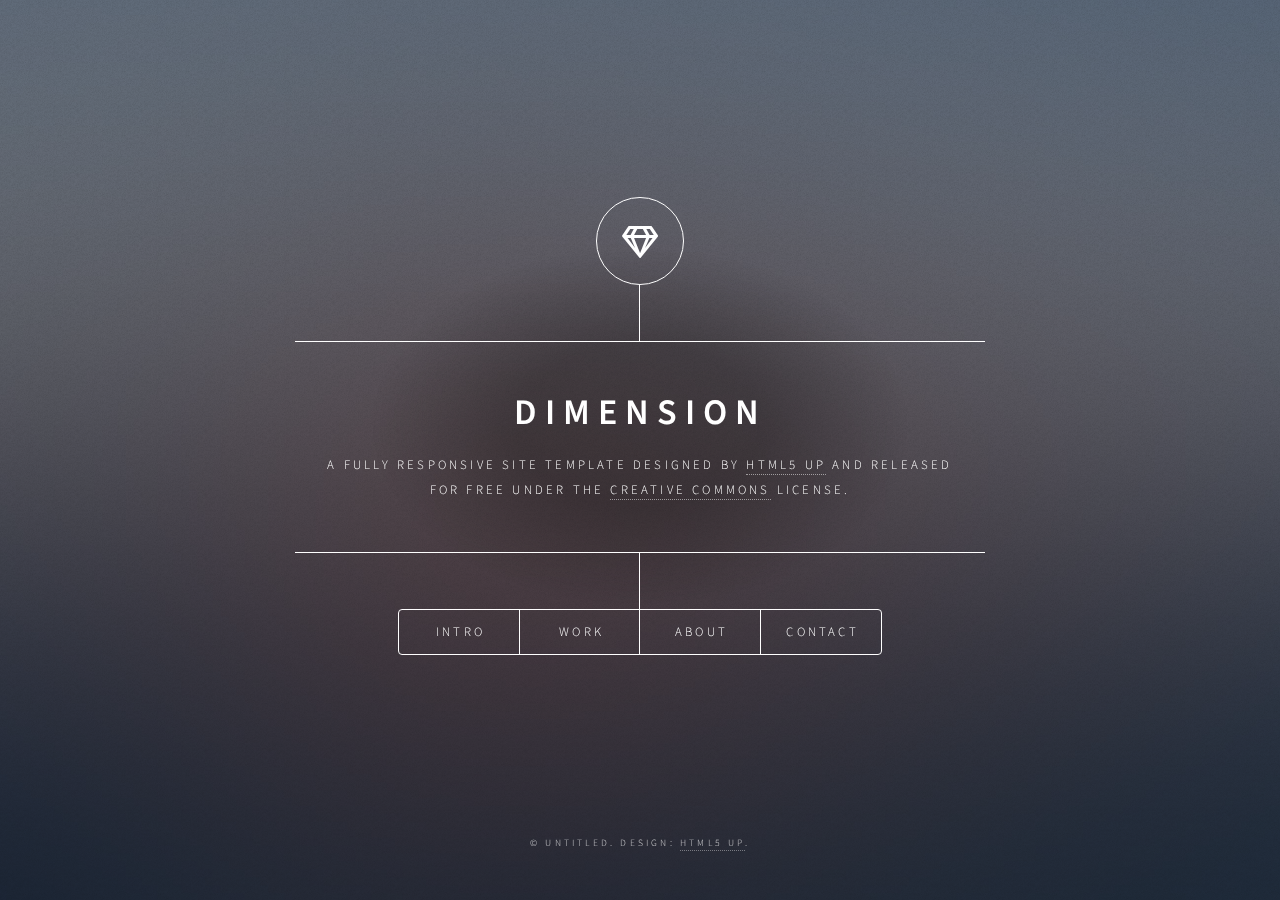
<file: index.html>
<!DOCTYPE HTML>
<!--
	Dimension by HTML5 UP
	html5up.net | @ajlkn
	Free for personal and commercial use under the CCA 3.0 license (html5up.net/license)
-->
<html>
	<head>
		<title>Dimension by HTML5 UP</title>
		<meta charset="utf-8" />
		<meta name="viewport" content="width=device-width, initial-scale=1, user-scalable=no" />
		<link rel="stylesheet" href="assets/css/main.css" />
		<noscript><link rel="stylesheet" href="assets/css/noscript.css" /></noscript>
	</head>
	<body class="is-preload">

		<!-- Wrapper -->
			<div id="wrapper">

				<!-- Header -->
					<header id="header">
						<div class="logo">
							<span class="icon fa-gem"></span>
						</div>
						<div class="content">
							<div class="inner">
								<h1>Dimension</h1>
								<p>A fully responsive site template designed by <a href="https://html5up.net">HTML5 UP</a> and released<br />
								for free under the <a href="https://html5up.net/license">Creative Commons</a> license.</p>
							</div>
						</div>
						<nav>
							<ul>
								<li><a href="#intro">Intro</a></li>
								<li><a href="#work">Work</a></li>
								<li><a href="#about">About</a></li>
								<li><a href="#contact">Contact</a></li>
								<!--<li><a href="#elements">Elements</a></li>-->
							</ul>
						</nav>
					</header>

				<!-- Main -->
					<div id="main">

						<!-- Intro -->
							<article id="intro">
								<h2 class="major">Intro</h2>
								<span class="image main"><img src="images/pic01.jpg" alt="" /></span>
								<p>Aenean ornare velit lacus, ac varius enim ullamcorper eu. Proin aliquam facilisis ante interdum congue. Integer mollis, nisl amet convallis, porttitor magna ullamcorper, amet egestas mauris. Ut magna finibus nisi nec lacinia. Nam maximus erat id euismod egestas. By the way, check out my <a href="#work">awesome work</a>.</p>
								<p>Lorem ipsum dolor sit amet, consectetur adipiscing elit. Duis dapibus rutrum facilisis. Class aptent taciti sociosqu ad litora torquent per conubia nostra, per inceptos himenaeos. Etiam tristique libero eu nibh porttitor fermentum. Nullam venenatis erat id vehicula viverra. Nunc ultrices eros ut ultricies condimentum. Mauris risus lacus, blandit sit amet venenatis non, bibendum vitae dolor. Nunc lorem mauris, fringilla in aliquam at, euismod in lectus. Pellentesque habitant morbi tristique senectus et netus et malesuada fames ac turpis egestas. In non lorem sit amet elit placerat maximus. Pellentesque aliquam maximus risus, vel sed vehicula.</p>
							</article>

						<!-- Work -->
							<article id="work">
								<h2 class="major">Work</h2>
								<span class="image main"><img src="images/pic02.jpg" alt="" /></span>
								<p>Adipiscing magna sed dolor elit. Praesent eleifend dignissim arcu, at eleifend sapien imperdiet ac. Aliquam erat volutpat. Praesent urna nisi, fringila lorem et vehicula lacinia quam. Integer sollicitudin mauris nec lorem luctus ultrices.</p>
								<p>Nullam et orci eu lorem consequat tincidunt vivamus et sagittis libero. Mauris aliquet magna magna sed nunc rhoncus pharetra. Pellentesque condimentum sem. In efficitur ligula tate urna. Maecenas laoreet massa vel lacinia pellentesque lorem ipsum dolor. Nullam et orci eu lorem consequat tincidunt. Vivamus et sagittis libero. Mauris aliquet magna magna sed nunc rhoncus amet feugiat tempus.</p>
							</article>

						<!-- About -->
							<article id="about">
								<h2 class="major">About</h2>
								<span class="image main"><img src="images/pic03.jpg" alt="" /></span>
								<p>Lorem ipsum dolor sit amet, consectetur et adipiscing elit. Praesent eleifend dignissim arcu, at eleifend sapien imperdiet ac. Aliquam erat volutpat. Praesent urna nisi, fringila lorem et vehicula lacinia quam. Integer sollicitudin mauris nec lorem luctus ultrices. Aliquam libero et malesuada fames ac ante ipsum primis in faucibus. Cras viverra ligula sit amet ex mollis mattis lorem ipsum dolor sit amet.</p>
							</article>

						<!-- Contact -->
							<article id="contact">
								<h2 class="major">Contact</h2>
								<form method="post" action="#">
									<div class="fields">
										<div class="field half">
											<label for="name">Name</label>
											<input type="text" name="name" id="name" />
										</div>
										<div class="field half">
											<label for="email">Email</label>
											<input type="text" name="email" id="email" />
										</div>
										<div class="field">
											<label for="message">Message</label>
											<textarea name="message" id="message" rows="4"></textarea>
										</div>
									</div>
									<ul class="actions">
										<li><input type="submit" value="Send Message" class="primary" /></li>
										<li><input type="reset" value="Reset" /></li>
									</ul>
								</form>
								<ul class="icons">
									<li><a href="#" class="icon brands fa-twitter"><span class="label">Twitter</span></a></li>
									<li><a href="#" class="icon brands fa-facebook-f"><span class="label">Facebook</span></a></li>
									<li><a href="#" class="icon brands fa-instagram"><span class="label">Instagram</span></a></li>
									<li><a href="#" class="icon brands fa-github"><span class="label">GitHub</span></a></li>
								</ul>
							</article>

						<!-- Elements -->
							<article id="elements">
								<h2 class="major">Elements</h2>

								<section>
									<h3 class="major">Text</h3>
									<p>This is <b>bold</b> and this is <strong>strong</strong>. This is <i>italic</i> and this is <em>emphasized</em>.
									This is <sup>superscript</sup> text and this is <sub>subscript</sub> text.
									This is <u>underlined</u> and this is code: <code>for (;;) { ... }</code>. Finally, <a href="#">this is a link</a>.</p>
									<hr />
									<h2>Heading Level 2</h2>
									<h3>Heading Level 3</h3>
									<h4>Heading Level 4</h4>
									<h5>Heading Level 5</h5>
									<h6>Heading Level 6</h6>
									<hr />
									<h4>Blockquote</h4>
									<blockquote>Fringilla nisl. Donec accumsan interdum nisi, quis tincidunt felis sagittis eget tempus euismod. Vestibulum ante ipsum primis in faucibus vestibulum. Blandit adipiscing eu felis iaculis volutpat ac adipiscing accumsan faucibus. Vestibulum ante ipsum primis in faucibus lorem ipsum dolor sit amet nullam adipiscing eu felis.</blockquote>
									<h4>Preformatted</h4>
									<pre><code>i = 0;

while (!deck.isInOrder()) {
    print 'Iteration ' + i;
    deck.shuffle();
    i++;
}

print 'It took ' + i + ' iterations to sort the deck.';</code></pre>
								</section>

								<section>
									<h3 class="major">Lists</h3>

									<h4>Unordered</h4>
									<ul>
										<li>Dolor pulvinar etiam.</li>
										<li>Sagittis adipiscing.</li>
										<li>Felis enim feugiat.</li>
									</ul>

									<h4>Alternate</h4>
									<ul class="alt">
										<li>Dolor pulvinar etiam.</li>
										<li>Sagittis adipiscing.</li>
										<li>Felis enim feugiat.</li>
									</ul>

									<h4>Ordered</h4>
									<ol>
										<li>Dolor pulvinar etiam.</li>
										<li>Etiam vel felis viverra.</li>
										<li>Felis enim feugiat.</li>
										<li>Dolor pulvinar etiam.</li>
										<li>Etiam vel felis lorem.</li>
										<li>Felis enim et feugiat.</li>
									</ol>
									<h4>Icons</h4>
									<ul class="icons">
										<li><a href="#" class="icon brands fa-twitter"><span class="label">Twitter</span></a></li>
										<li><a href="#" class="icon brands fa-facebook-f"><span class="label">Facebook</span></a></li>
										<li><a href="#" class="icon brands fa-instagram"><span class="label">Instagram</span></a></li>
										<li><a href="#" class="icon brands fa-github"><span class="label">Github</span></a></li>
									</ul>

									<h4>Actions</h4>
									<ul class="actions">
										<li><a href="#" class="button primary">Default</a></li>
										<li><a href="#" class="button">Default</a></li>
									</ul>
									<ul class="actions stacked">
										<li><a href="#" class="button primary">Default</a></li>
										<li><a href="#" class="button">Default</a></li>
									</ul>
								</section>

								<section>
									<h3 class="major">Table</h3>
									<h4>Default</h4>
									<div class="table-wrapper">
										<table>
											<thead>
												<tr>
													<th>Name</th>
													<th>Description</th>
													<th>Price</th>
												</tr>
											</thead>
											<tbody>
												<tr>
													<td>Item One</td>
													<td>Ante turpis integer aliquet porttitor.</td>
													<td>29.99</td>
												</tr>
												<tr>
													<td>Item Two</td>
													<td>Vis ac commodo adipiscing arcu aliquet.</td>
													<td>19.99</td>
												</tr>
												<tr>
													<td>Item Three</td>
													<td> Morbi faucibus arcu accumsan lorem.</td>
													<td>29.99</td>
												</tr>
												<tr>
													<td>Item Four</td>
													<td>Vitae integer tempus condimentum.</td>
													<td>19.99</td>
												</tr>
												<tr>
													<td>Item Five</td>
													<td>Ante turpis integer aliquet porttitor.</td>
													<td>29.99</td>
												</tr>
											</tbody>
											<tfoot>
												<tr>
													<td colspan="2"></td>
													<td>100.00</td>
												</tr>
											</tfoot>
										</table>
									</div>

									<h4>Alternate</h4>
									<div class="table-wrapper">
										<table class="alt">
											<thead>
												<tr>
													<th>Name</th>
													<th>Description</th>
													<th>Price</th>
												</tr>
											</thead>
											<tbody>
												<tr>
													<td>Item One</td>
													<td>Ante turpis integer aliquet porttitor.</td>
													<td>29.99</td>
												</tr>
												<tr>
													<td>Item Two</td>
													<td>Vis ac commodo adipiscing arcu aliquet.</td>
													<td>19.99</td>
												</tr>
												<tr>
													<td>Item Three</td>
													<td> Morbi faucibus arcu accumsan lorem.</td>
													<td>29.99</td>
												</tr>
												<tr>
													<td>Item Four</td>
													<td>Vitae integer tempus condimentum.</td>
													<td>19.99</td>
												</tr>
												<tr>
													<td>Item Five</td>
													<td>Ante turpis integer aliquet porttitor.</td>
													<td>29.99</td>
												</tr>
											</tbody>
											<tfoot>
												<tr>
													<td colspan="2"></td>
													<td>100.00</td>
												</tr>
											</tfoot>
										</table>
									</div>
								</section>

								<section>
									<h3 class="major">Buttons</h3>
									<ul class="actions">
										<li><a href="#" class="button primary">Primary</a></li>
										<li><a href="#" class="button">Default</a></li>
									</ul>
									<ul class="actions">
										<li><a href="#" class="button">Default</a></li>
										<li><a href="#" class="button small">Small</a></li>
									</ul>
									<ul class="actions">
										<li><a href="#" class="button primary icon solid fa-download">Icon</a></li>
										<li><a href="#" class="button icon solid fa-download">Icon</a></li>
									</ul>
									<ul class="actions">
										<li><span class="button primary disabled">Disabled</span></li>
										<li><span class="button disabled">Disabled</span></li>
									</ul>
								</section>

								<section>
									<h3 class="major">Form</h3>
									<form method="post" action="#">
										<div class="fields">
											<div class="field half">
												<label for="demo-name">Name</label>
												<input type="text" name="demo-name" id="demo-name" value="" placeholder="Jane Doe" />
											</div>
											<div class="field half">
												<label for="demo-email">Email</label>
												<input type="email" name="demo-email" id="demo-email" value="" placeholder="jane@untitled.tld" />
											</div>
											<div class="field">
												<label for="demo-category">Category</label>
												<select name="demo-category" id="demo-category">
													<option value="">-</option>
													<option value="1">Manufacturing</option>
													<option value="1">Shipping</option>
													<option value="1">Administration</option>
													<option value="1">Human Resources</option>
												</select>
											</div>
											<div class="field half">
												<input type="radio" id="demo-priority-low" name="demo-priority" checked>
												<label for="demo-priority-low">Low</label>
											</div>
											<div class="field half">
												<input type="radio" id="demo-priority-high" name="demo-priority">
												<label for="demo-priority-high">High</label>
											</div>
											<div class="field half">
												<input type="checkbox" id="demo-copy" name="demo-copy">
												<label for="demo-copy">Email me a copy</label>
											</div>
											<div class="field half">
												<input type="checkbox" id="demo-human" name="demo-human" checked>
												<label for="demo-human">Not a robot</label>
											</div>
											<div class="field">
												<label for="demo-message">Message</label>
												<textarea name="demo-message" id="demo-message" placeholder="Enter your message" rows="6"></textarea>
											</div>
										</div>
										<ul class="actions">
											<li><input type="submit" value="Send Message" class="primary" /></li>
											<li><input type="reset" value="Reset" /></li>
										</ul>
									</form>
								</section>

							</article>

					</div>

				<!-- Footer -->
					<footer id="footer">
						<p class="copyright">&copy; Untitled. Design: <a href="https://html5up.net">HTML5 UP</a>.</p>
					</footer>

			</div>

		<!-- BG -->
			<div id="bg"></div>

		<!-- Scripts -->
			<script src="assets/js/jquery.min.js"></script>
			<script src="assets/js/browser.min.js"></script>
			<script src="assets/js/breakpoints.min.js"></script>
			<script src="assets/js/util.js"></script>
			<script src="assets/js/main.js"></script>

	</body>
</html>
</file>
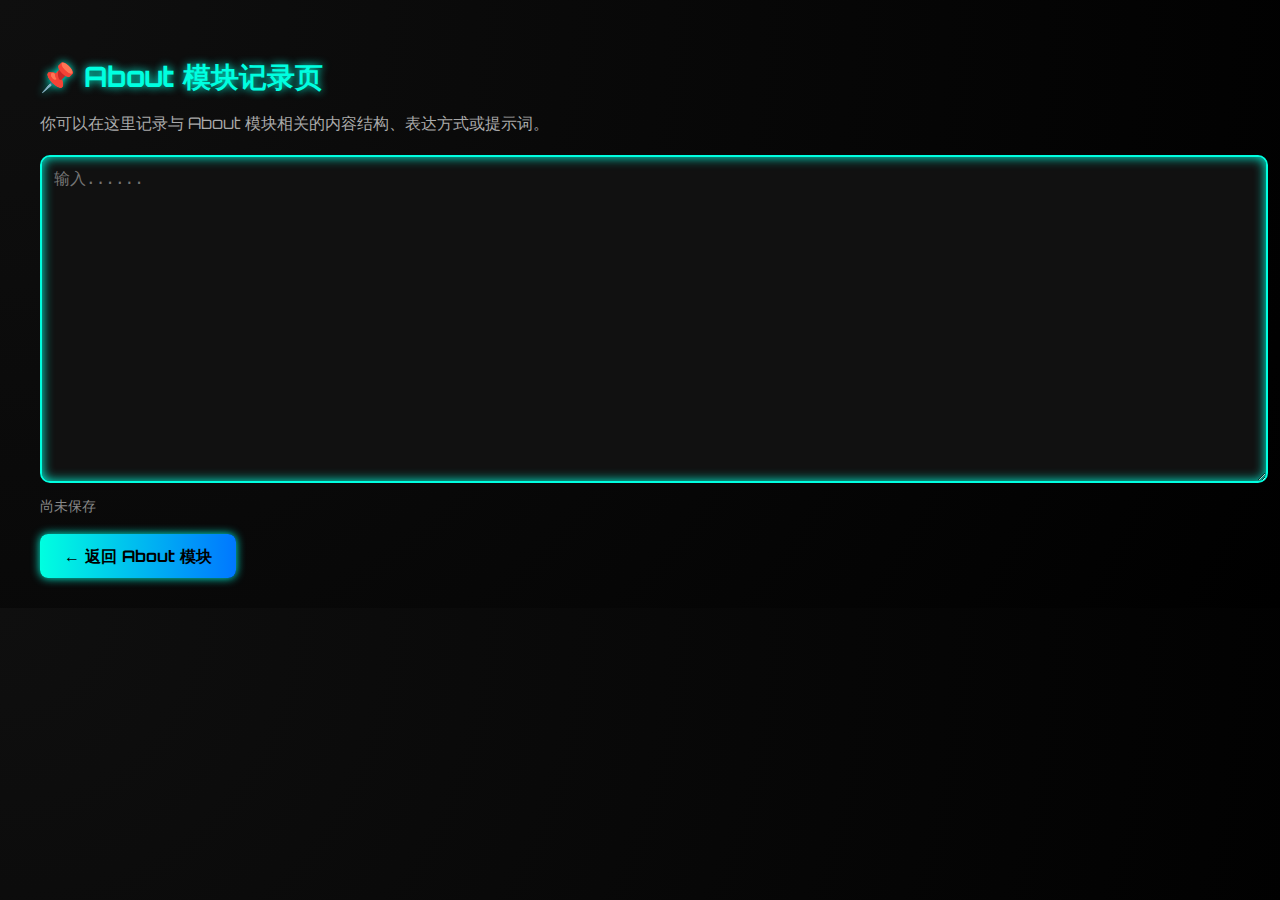
<file: record-about.html>
<!DOCTYPE html>
<html lang="zh">
<head>
  <meta charset="UTF-8">
  <title>记录｜About 模块</title>
  <link rel="stylesheet" href="https://fonts.googleapis.com/css2?family=Orbitron:wght@500&display=swap">
  <style>
    body {
      margin: 0;
      padding: 40px;
      background: radial-gradient(circle at top left, #0f0f0f, #000000);
      font-family: 'Orbitron', sans-serif;
      color: #00ffe0;
      overflow-x: hidden;
    }

    h1 {
      font-size: 28px;
      margin-bottom: 10px;
      text-shadow: 0 0 8px #00ffe0;
    }

    p {
      font-size: 16px;
      color: #aaa;
      margin-bottom: 20px;
    }

    .editor {
      width: 100%;
      height: 300px;
      padding: 12px;
      font-size: 16px;
      background: #111;
      color: #00ffe0;
      border: 2px solid #00ffe0;
      border-radius: 10px;
      resize: vertical;
      box-shadow: 0 0 12px #00ffe0 inset;
      transition: box-shadow 0.3s ease;
    }

    .editor:focus {
      box-shadow: 0 0 20px #00ffe0 inset;
      outline: none;
    }

    .status {
      margin-top: 10px;
      font-size: 14px;
      color: #888;
    }

    .actions {
      margin-top: 30px;
    }

    .btn {
      padding: 12px 24px;
      background: linear-gradient(90deg, #00ffe0, #0077ff);
      color: #000;
      font-weight: bold;
      border: none;
      border-radius: 8px;
      cursor: pointer;
      text-decoration: none;
      box-shadow: 0 0 10px #00ffe0;
      transition: transform 0.2s ease, box-shadow 0.3s ease;
    }

    .btn:hover {
      transform: scale(1.05);
      box-shadow: 0 0 20px #00ffe0;
    }

    @keyframes pulse {
      0% { box-shadow: 0 0 10px #00ffe0; }
      50% { box-shadow: 0 0 20px #00ffe0; }
      100% { box-shadow: 0 0 10px #00ffe0; }
    }

    .editor, .btn {
      animation: pulse 3s infinite;
    }
  </style>
</head>
<body>
  <h1>📌 About 模块记录页</h1>
  <p>你可以在这里记录与 About 模块相关的内容结构、表达方式或提示词。</p>

  <textarea id="editor" class="editor" placeholder="输入......"></textarea>
  <div id="status" class="status">尚未保存</div>

  <div class="actions">
    <a href="index.html#about" class="btn">← 返回 About 模块</a>
  </div>

  <script>
    const editor = document.getElementById('editor');
    const status = document.getElementById('status');
    const storageKey = 'record-about';

    const saved = localStorage.getItem(storageKey);
    if (saved) {
      editor.value = saved;
      status.textContent = '✅ 已加载保存内容';
    }

    editor.addEventListener('input', () => {
      localStorage.setItem(storageKey, editor.value);
      status.textContent = '✅ 已自动保存';
    });
    <div class="actions">
  <a href="index.html#about" class="btn">← 返回模块</a>
  <button onclick="submitToCloud()" class="btn">☁️ 提交到云端</button>
</div>

  </script>
</body>
  <script>
  const editor = document.getElementById('editor');
  const status = document.getElementById('status');

  // 自动识别模块名
  const moduleName = location.pathname.match(/record-(.+?)\\.html/)?.[1] || 'unknown';
  const storageKey = `record-${moduleName}`;
  const saved = localStorage.getItem(storageKey);
  if (saved) {
    editor.value = saved;
    status.textContent = '✅ 已加载保存内容';
  }

  editor.addEventListener('input', () => {
    localStorage.setItem(storageKey, editor.value);
    status.textContent = '✅ 已自动保存';
  });

  // 云端提交函数
  function submitToCloud() {
    const content = editor.value.trim();
    if (!content) return alert("内容为空，无法提交");

    const payload = {
      module: moduleName,
      content,
      timestamp: new Date().toISOString()
    };

    fetch("你的 Web App URL", {
      method: "POST",
      body: JSON.stringify(payload),
      headers: { "Content-Type": "application/json" }
    })
    .then(res => res.text())
    .then(msg => {
      status.textContent = "✅ 已提交到云端：" + msg;
      localStorage.removeItem(storageKey); // 可选：清除草稿
    })
    .catch(err => {
      console.error(err);
      status.textContent = "❌ 提交失败，请稍后重试";
    });
  }
</script>

</html>
</file>
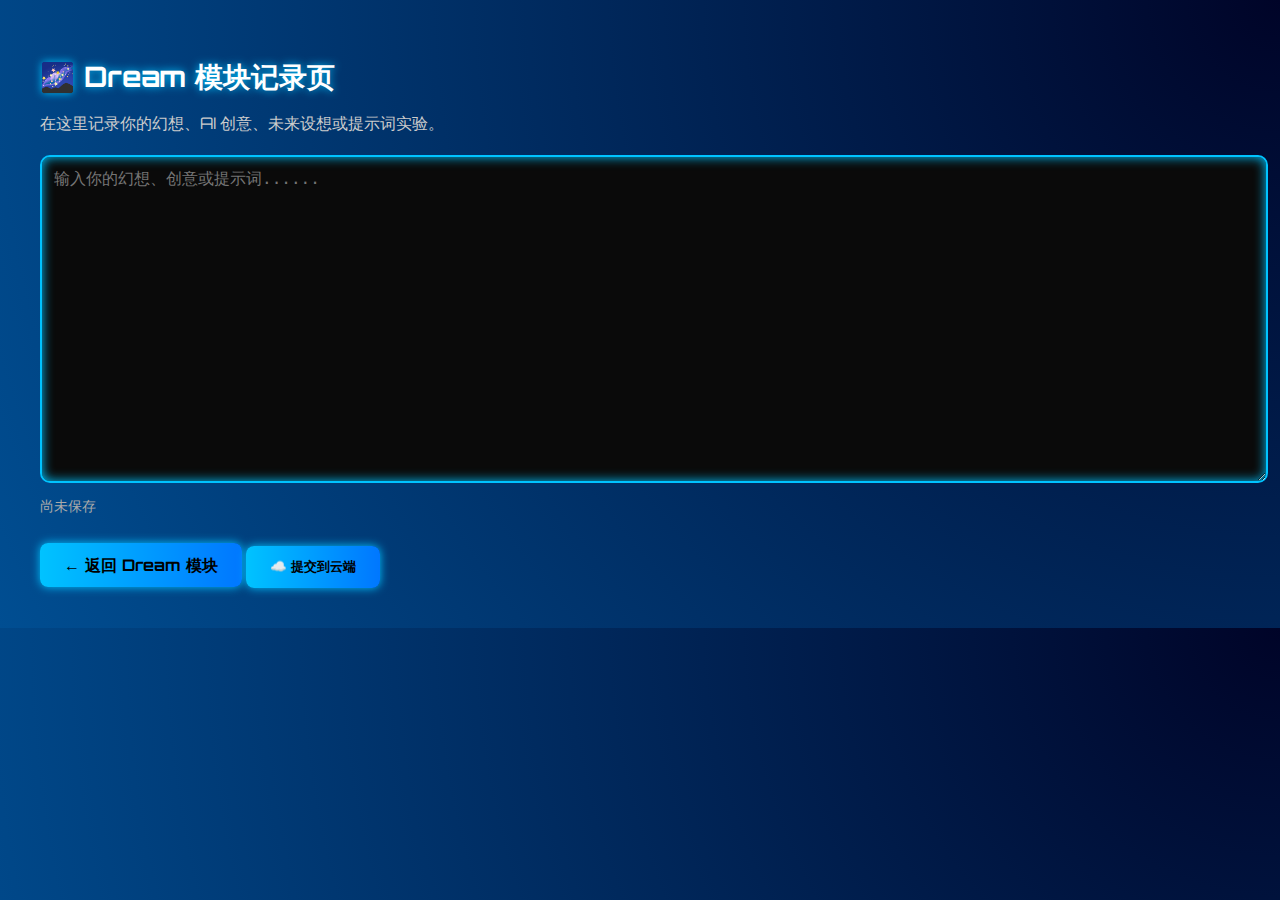
<file: record-dream.html>
<!DOCTYPE html>
<html lang="zh">
<head>
  <meta charset="UTF-8">
  <title>记录｜Dream 模块</title>
  <link rel="stylesheet" href="https://fonts.googleapis.com/css2?family=Orbitron:wght@500&display=swap">
  <style>
    body {
      margin: 0;
      padding: 40px;
      background: radial-gradient(circle at top right, #000428, #004e92);
      font-family: 'Orbitron', sans-serif;
      color: #ffffff;
      overflow-x: hidden;
    }
    h1 {
      font-size: 28px;
      margin-bottom: 10px;
      text-shadow: 0 0 8px #00c3ff;
    }
    p {
      font-size: 16px;
      color: #ccc;
      margin-bottom: 20px;
    }
    .editor {
      width: 100%;
      height: 300px;
      padding: 12px;
      font-size: 16px;
      background: #0a0a0a;
      color: #00c3ff;
      border: 2px solid #00c3ff;
      border-radius: 10px;
      resize: vertical;
      box-shadow: 0 0 12px #00c3ff inset;
      transition: box-shadow 0.3s ease;
    }
    .editor:focus {
      box-shadow: 0 0 20px #00c3ff inset;
      outline: none;
    }
    .status {
      margin-top: 10px;
      font-size: 14px;
      color: #aaa;
    }
    .actions {
      margin-top: 30px;
    }
    .btn {
      padding: 12px 24px;
      background: linear-gradient(90deg, #00c3ff, #0077ff);
      color: #000;
      font-weight: bold;
      border: none;
      border-radius: 8px;
      cursor: pointer;
      text-decoration: none;
      box-shadow: 0 0 10px #00c3ff;
      transition: transform 0.2s ease, box-shadow 0.3s ease;
    }
    .btn:hover {
      transform: scale(1.05);
      box-shadow: 0 0 20px #00c3ff;
    }
    @keyframes pulse {
      0% { box-shadow: 0 0 10px #00c3ff; }
      50% { box-shadow: 0 0 20px #00c3ff; }
      100% { box-shadow: 0 0 10px #00c3ff; }
    }
    .editor, .btn {
      animation: pulse 3s infinite;
    }
  </style>
</head>
<body>
  <h1>🌌 Dream 模块记录页</h1>
  <p>在这里记录你的幻想、AI 创意、未来设想或提示词实验。</p>
  <textarea id="editor" class="editor" placeholder="输入你的幻想、创意或提示词......"></textarea>
  <div id="status" class="status">尚未保存</div>
  <div class="actions">
    <a href="index.html#dream" class="btn">← 返回 Dream 模块</a>
    <button onclick="submitToCloud()" class="btn">☁️ 提交到云端</button>
  </div>
  <script>
    const editor = document.getElementById('editor');
    const status = document.getElementById('status');

    // 自动识别模块名
    const moduleName = location.pathname.match(/record-(.+?)\.html/)?.[1] || 'dream';
    const storageKey = `record-${moduleName}`;
    const saved = localStorage.getItem(storageKey);
    if (saved) {
      editor.value = saved;
      status.textContent = '✅ 已加载保存内容';
    }

    editor.addEventListener('input', () => {
      localStorage.setItem(storageKey, editor.value);
      status.textContent = '✅ 已自动保存';
    });

    function submitToCloud() {
      const content = editor.value.trim();
      if (!content) return alert("内容为空，无法提交");

      const payload = {
        module: moduleName,
        content,
        timestamp: new Date().toISOString()
      };

      fetch("https://script.google.com/macros/s/AKfycbzeEWMlctsOmwQJPbQeQSgA-e7ZYVGPkGKRFA5xKGGmWtbD9BveRvNn5DOgL7V08Cg/exec", {
        method: "POST",
        body: JSON.stringify(payload),
        headers: { "Content-Type": "application/json" }
      })
      .then(res => res.text())
      .then(msg => {
        status.textContent = "✅ 已提交到云端：" + msg;
        localStorage.removeItem(storageKey); // 可选：清除草稿
      })
      .catch(err => {
        console.error(err);
        status.textContent = "❌ 提交失败，请稍后重试";
      });
    }
  </script>
</body>
</html>
</file>
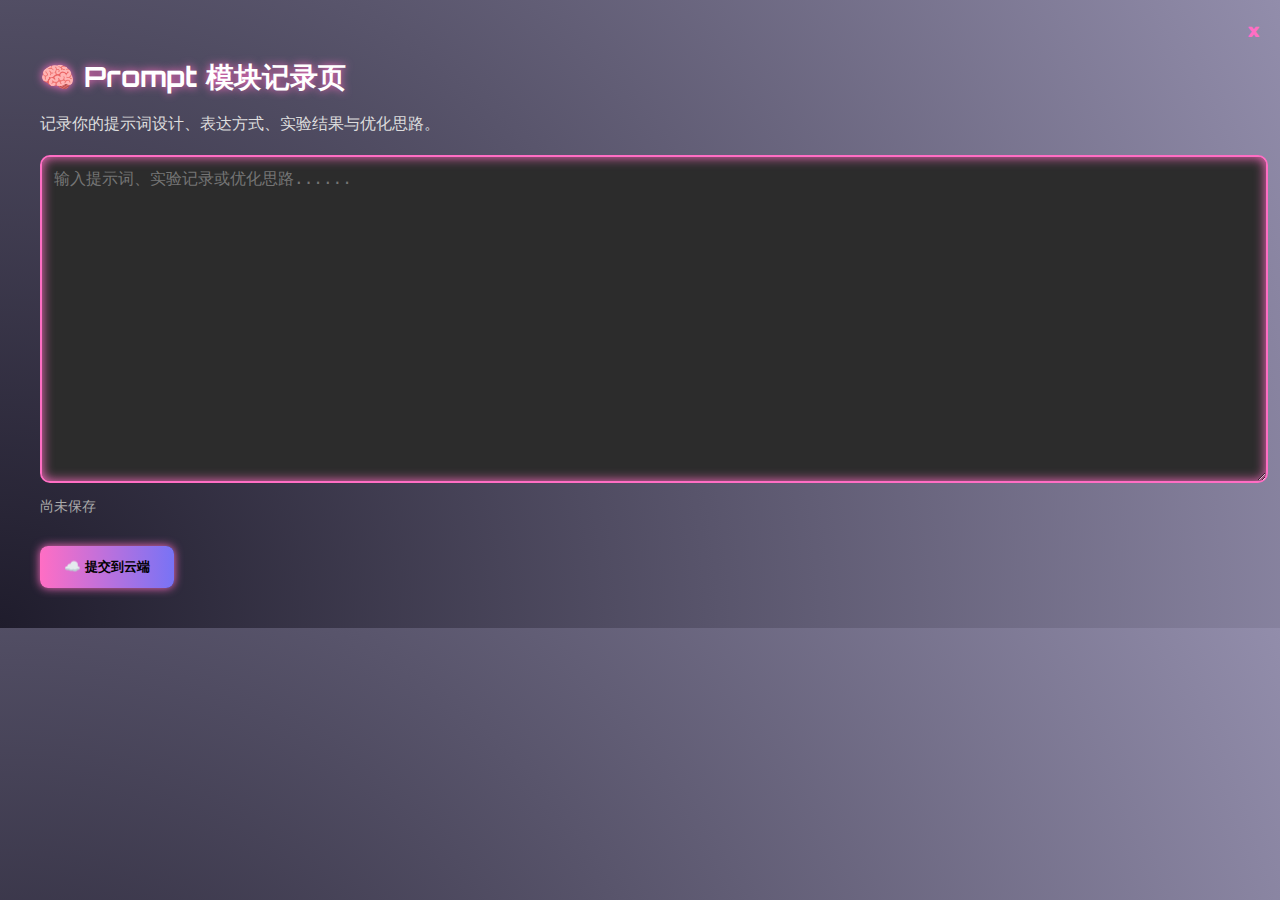
<file: record-prompt.html>
<!DOCTYPE html>
<html lang="zh">
<head>
  <meta charset="UTF-8">
  <title>记录｜Prompt 模块</title>
  <link rel="stylesheet" href="https://fonts.googleapis.com/css2?family=Orbitron:wght@500&display=swap">
  <style>
    body {
      margin: 0; padding: 40px;
      background: radial-gradient(circle at bottom left, #1f1c2c, #928dab);
      font-family: 'Orbitron', sans-serif; color: #ffffff;
      overflow-x: hidden; position: relative;
    }
    h1 { font-size: 28px; margin-bottom: 10px; text-shadow: 0 0 8px #ff6ec4; }
    p { font-size: 16px; color: #ddd; margin-bottom: 20px; }
    .editor {
      width: 100%; height: 300px; padding: 12px;
      font-size: 16px; background: #2c2c2c; color: #ff6ec4;
      border: 2px solid #ff6ec4; border-radius: 10px;
      resize: vertical; box-shadow: 0 0 12px #ff6ec4 inset;
      transition: box-shadow 0.3s ease;
    }
    .editor:focus { box-shadow: 0 0 20px #ff6ec4 inset; outline: none; }
    .status { margin-top: 10px; font-size: 14px; color: #aaa; }
    .actions { margin-top: 30px; display: flex; justify-content: space-between; align-items: center; }
    .btn {
      padding: 12px 24px;
      background: linear-gradient(90deg, #ff6ec4, #7873f5);
      color: #000; font-weight: bold; border: none; border-radius: 8px;
      cursor: pointer; text-decoration: none;
      box-shadow: 0 0 10px #ff6ec4;
      transition: transform 0.2s ease, box-shadow 0.3s ease;
      animation: pulse 3s infinite;
    }
    .btn:hover { transform: scale(1.05); box-shadow: 0 0 20px #ff6ec4; }
    .nav-btn {
      padding: 12px 24px; font-weight: bold; text-decoration: none;
      border-radius: 8px; transition: all 0.3s ease;
      box-shadow: 0 0 10px rgba(255,110,196,0.6);
    }
    .nav-btn.right { background: linear-gradient(90deg, #7873f5, #ff6ec4); color: #000; }
    .nav-btn:hover { transform: scale(1.05); box-shadow: 0 0 20px rgba(255,110,196,0.9); }
    @keyframes pulse {
      0% { box-shadow: 0 0 10px #ff6ec4; }
      50% { box-shadow: 0 0 20px #ff6ec4; }
      100% { box-shadow: 0 0 10px #ff6ec4; }
    }
    /* 右上角 × 按钮 */
    .close-btn {
      position: absolute; top: 15px; right: 20px;
      font-size: 24px; color: #ff6ec4; text-decoration: none;
      font-weight: bold; cursor: pointer;
      transition: transform 0.2s, color 0.3s;
    }
    .close-btn:hover { color: #ff4d4d; transform: scale(1.2); }
  </style>
</head>
<body>
  <a href="index.html" class="close-btn">×</a>

  <h1>🧠 Prompt 模块记录页</h1>
  <p>记录你的提示词设计、表达方式、实验结果与优化思路。</p>

  <textarea id="editor" class="editor" placeholder="输入提示词、实验记录或优化思路......"></textarea>
  <div id="status" class="status">尚未保存</div>

  <div class="actions">
    <button onclick="submitToCloud()" class="btn">☁️ 提交到云端</button>
  </div>

  <script>
    const editor = document.getElementById('editor');
    const status = document.getElementById('status');
    const moduleName = location.pathname.match(/record-(.+?)\.html/)?.[1] || 'prompt';
    const storageKey = `record-${moduleName}`;
    const saved = localStorage.getItem(storageKey);
    if (saved) {
      editor.value = saved;
      status.textContent = '✅ 已加载保存内容';
    }
    editor.addEventListener('input', () => {
      localStorage.setItem(storageKey, editor.value);
      status.textContent = '✅ 已自动保存';
    });
    function submitToCloud() {
      const content = editor.value.trim();
      if (!content) return alert("内容为空，无法提交");
      const payload = { module: moduleName, content, timestamp: new Date().toISOString() };
      fetch("https://script.google.com/macros/s/AKfycbw01g1Dfui1gtHV03sDdm8HwK7RtDgjHO8qPQ8c0mDOe1XsBF8pPRumfYyqk6fJJml3pg/exec", {
        method: "POST",
        headers: { "Content-Type": "text/plain;charset=utf-8" },
        body: JSON.stringify(payload)
      })
      .then(async (res) => {
        const text = await res.text();
        if (!res.ok) {
          throw new Error(`HTTP ${res.status} ${res.statusText}: ${text}`);
        }
        let display = text;
        try {
          const data = JSON.parse(text);
          display = data.message || data.msg || text;
        } catch (_) {}
        status.textContent = "✅ 已提交到云端：" + display;
        localStorage.removeItem(storageKey);
      })
      .catch(err => {
        console.error(err);
        status.textContent = "❌ 提交失败：" + (err?.message || "请稍后重试");
      });
    }
  </script>
</body>
</html>
</file>
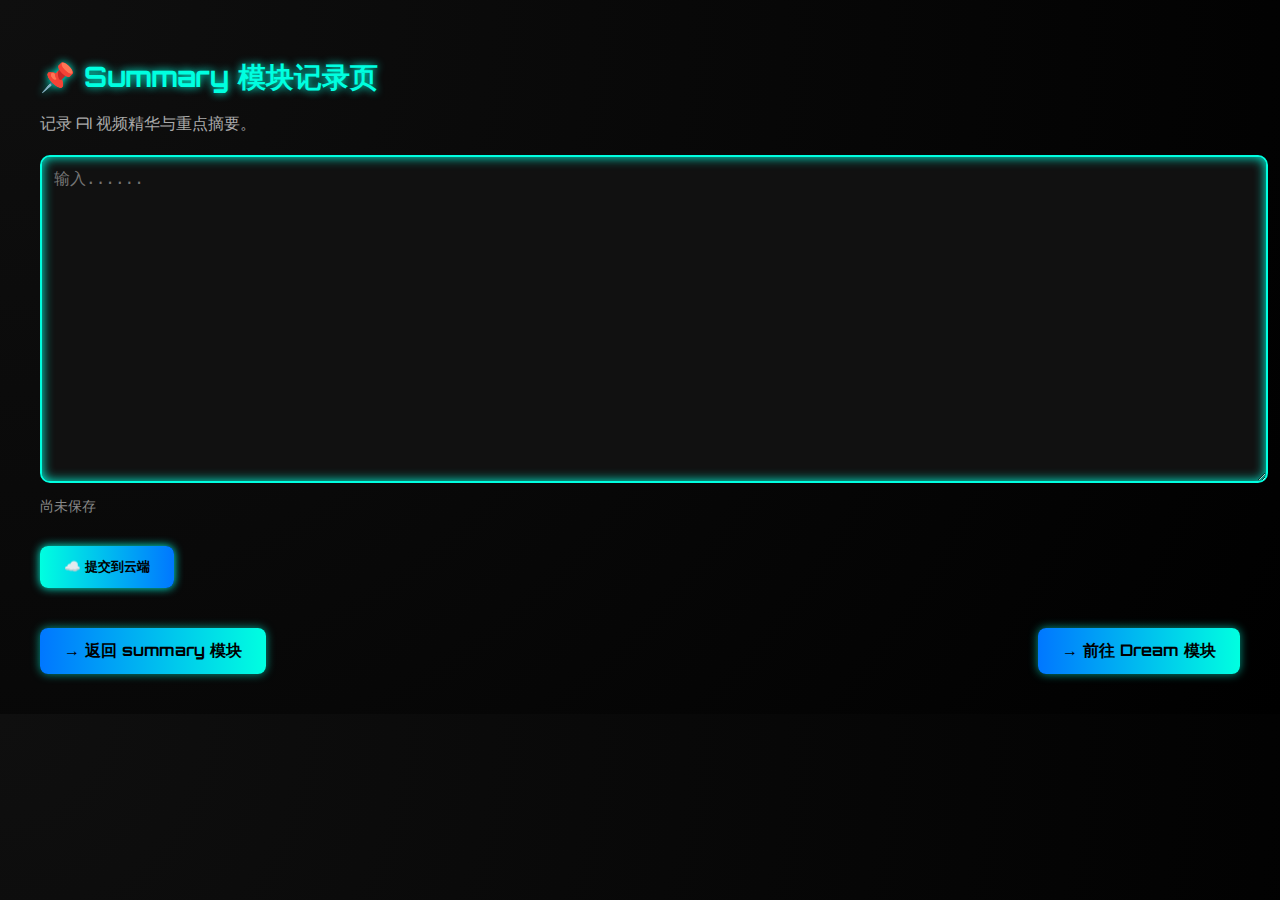
<file: record-summary.html>
<!DOCTYPE html>
<html lang="zh">
<head>
  <meta charset="UTF-8">
  <title>记录｜Summary 模块</title>
  <link rel="stylesheet" href="https://fonts.googleapis.com/css2?family=Orbitron:wght@500&display=swap">
  <style>
    body {
      margin: 0;
      padding: 40px;
      background: radial-gradient(circle at top left, #0f0f0f, #000);
      font-family: 'Orbitron', sans-serif;
      color: #00ffe0;
    }
    h1 {
      font-size: 28px;
      margin-bottom: 10px;
      text-shadow: 0 0 8px #00ffe0;
    }
    p {
      font-size: 16px;
      color: #aaa;
      margin-bottom: 20px;
    }
    .editor {
      width: 100%;
      height: 300px;
      padding: 12px;
      font-size: 16px;
      background: #111;
      color: #00ffe0;
      border: 2px solid #00ffe0;
      border-radius: 10px;
      resize: vertical;
      box-shadow: 0 0 12px #00ffe0 inset;
      transition: box-shadow .3s;
    }
    .editor:focus {
      box-shadow: 0 0 20px #00ffe0 inset;
      outline: none;
    }
    .status {
      margin-top: 10px;
      font-size: 14px;
      color: #888;
    }
    .actions {
      margin-top: 30px;
    }
    .btn {
      padding: 12px 24px;
      background: linear-gradient(90deg, #00ffe0, #0077ff);
      color: #000;
      font-weight: bold;
      border: none;
      border-radius: 8px;
      text-decoration: none;
      box-shadow: 0 0 10px #00ffe0;
      transition: transform .2s, box-shadow .3s;
      margin-right: 10px;
    }
    .btn:hover {
      transform: scale(1.05);
      box-shadow: 0 0 20px #00ffe0;
    }
  </style>
</head>
<body>
  <h1>📌 Summary 模块记录页</h1>
  <p>记录 AI 视频精华与重点摘要。</p>
  <textarea id="editor" class="editor" placeholder="输入......"></textarea>
  <div id="status" class="status">尚未保存</div>
  <div class="actions">
    <button onclick="submitToCloud()" class="btn">☁️ 提交到云端</button>
    <div class="nav-actions">
  <a href="record-dream.html" class="nav-btn right">→ 返回 summary 模块</a>
  <a href="record-dream.html" class="nav-btn right">→ 前往 Dream 模块</a>
</div>

<style>
.nav-actions {
  display: flex;
  justify-content: space-between;
  margin-top: 40px;
  gap: 10px;
}
.nav-btn {
  padding: 12px 24px;
  font-weight: bold;
  text-decoration: none;
  border-radius: 8px;
  transition: all 0.3s ease;
  box-shadow: 0 0 10px rgba(0,255,224,0.6);
}
.nav-btn.left {
  background: linear-gradient(90deg, #00ffe0, #0077ff);
  color: #000;
}
.nav-btn.right {
  background: linear-gradient(90deg, #0077ff, #00ffe0);
  color: #000;
}
.nav-btn:hover {
  transform: scale(1.05);
  box-shadow: 0 0 20px rgba(0,255,224,0.9);
}
</style>

  <script>
    const editor = document.getElementById('editor');
    const status = document.getElementById('status');

    // 自动识别模块名
    const moduleName = location.pathname.match(/record-(.+?)\.html/)?.[1] || 'summary';
    const storageKey = `record-${moduleName}`;
    const saved = localStorage.getItem(storageKey);
    if (saved) {
      editor.value = saved;
      status.textContent = '✅ 已加载保存内容';
    }

    editor.addEventListener('input', () => {
      localStorage.setItem(storageKey, editor.value);
      status.textContent = '✅ 已自动保存';
    });

    function submitToCloud() {
      const content = editor.value.trim();
      if (!content) return alert("内容为空，无法提交");

      const payload = {
        module: moduleName,
        content,
        timestamp: new Date().toISOString()
      };

      fetch("https://script.google.com/macros/s/AKfycbzeEWMlctsOmwQJPbQeQSgA-e7ZYVGPkGKRFA5xKGGmWtbD9BveRvNn5DOgL7V08Cg/exec", {
        method: "POST",
        body: JSON.stringify(payload),
        headers: { "Content-Type": "application/json" }
      })
      .then(res => res.text())
      .then(msg => {
        status.textContent = "✅ 已提交到云端：" + msg;
        localStorage.removeItem(storageKey); // 可选：清除草稿
      })
      .catch(err => {
        console.error(err);
        status.textContent = "❌ 提交失败，请稍后重试";
      });
    }
  </script>
</body>
</html>
</file>
<file: assets/css/noscript.css>
/*
	Dimension by HTML5 UP
	html5up.net | @ajlkn
	Free for personal and commercial use under the CCA 3.0 license (html5up.net/license)
*/

/* BG */

	body.is-preload #bg:before {
		background-color: transparent;
	}

/* Header */

	body.is-preload #header {
		-moz-filter: none;
		-webkit-filter: none;
		-ms-filter: none;
		filter: none;
	}

		body.is-preload #header > * {
			opacity: 1;
		}

		body.is-preload #header .content .inner {
			max-height: none;
			padding: 3rem 2rem;
			opacity: 1;
		}

/* Main */

	#main article {
		opacity: 1;
		margin: 4rem 0 0 0;
	}
</file>
<file: assets/css/main.css>
@import url(fontawesome-all.min.css);
@import url("https://fonts.googleapis.com/css?family=Source+Sans+Pro:300italic,600italic,300,600");

/*
	Dimension by HTML5 UP
	html5up.net | @ajlkn
	Free for personal and commercial use under the CCA 3.0 license (html5up.net/license)
*/

html, body, div, span, applet, object,
iframe, h1, h2, h3, h4, h5, h6, p, blockquote,
pre, a, abbr, acronym, address, big, cite,
code, del, dfn, em, img, ins, kbd, q, s, samp,
small, strike, strong, sub, sup, tt, var, b,
u, i, center, dl, dt, dd, ol, ul, li, fieldset,
form, label, legend, table, caption, tbody,
tfoot, thead, tr, th, td, article, aside,
canvas, details, embed, figure, figcaption,
footer, header, hgroup, menu, nav, output, ruby,
section, summary, time, mark, audio, video {
	margin: 0;
	padding: 0;
	border: 0;
	font-size: 100%;
	font: inherit;
	vertical-align: baseline;}

article, aside, details, figcaption, figure,
footer, header, hgroup, menu, nav, section {
	display: block;}

body {
	line-height: 1;
}

ol, ul {
	list-style: none;
}

blockquote, q {
	quotes: none;
}

	blockquote:before, blockquote:after, q:before, q:after {
		content: '';
		content: none;
	}

table {
	border-collapse: collapse;
	border-spacing: 0;
}

body {
	-webkit-text-size-adjust: none;
}

mark {
	background-color: transparent;
	color: inherit;
}

input::-moz-focus-inner {
	border: 0;
	padding: 0;
}

input, select, textarea {
	-moz-appearance: none;
	-webkit-appearance: none;
	-ms-appearance: none;
	appearance: none;
}

/* Basic */

	@-ms-viewport {
		width: device-width;
	}

	@media screen and (max-width: 480px) {

		html, body {
			min-width: 320px;
		}

	}

	html {
		box-sizing: border-box;
	}

	*, *:before, *:after {
		box-sizing: inherit;
	}

	body {
		background: #1b1f22;
	}

		body.is-preload *, body.is-preload *:before, body.is-preload *:after {
			-moz-animation: none !important;
			-webkit-animation: none !important;
			-ms-animation: none !important;
			animation: none !important;
			-moz-transition: none !important;
			-webkit-transition: none !important;
			-ms-transition: none !important;
			transition: none !important;
		}

/* Type */

	html {
		font-size: 16pt;
	}

		@media screen and (max-width: 1680px) {

			html {
				font-size: 12pt;
			}

		}

		@media screen and (max-width: 736px) {

			html {
				font-size: 11pt;
			}

		}

		@media screen and (max-width: 360px) {

			html {
				font-size: 10pt;
			}

		}

	body, input, select, textarea {
		color: #ffffff;
		font-family: "Source Sans Pro", sans-serif;
		font-weight: 300;
		font-size: 1rem;
		line-height: 1.65;
	}

	a {
		-moz-transition: color 0.2s ease-in-out, background-color 0.2s ease-in-out, border-bottom-color 0.2s ease-in-out;
		-webkit-transition: color 0.2s ease-in-out, background-color 0.2s ease-in-out, border-bottom-color 0.2s ease-in-out;
		-ms-transition: color 0.2s ease-in-out, background-color 0.2s ease-in-out, border-bottom-color 0.2s ease-in-out;
		transition: color 0.2s ease-in-out, background-color 0.2s ease-in-out, border-bottom-color 0.2s ease-in-out;
		border-bottom: dotted 1px rgba(255, 255, 255, 0.5);
		text-decoration: none;
		color: inherit;
	}

		a:hover {
			border-bottom-color: transparent;
		}

	strong, b {
		color: #ffffff;
		font-weight: 600;
	}

	em, i {
		font-style: italic;
	}

	p {
		margin: 0 0 2rem 0;
	}

	h1, h2, h3, h4, h5, h6 {
		color: #ffffff;
		font-weight: 600;
		line-height: 1.5;
		margin: 0 0 1rem 0;
		text-transform: uppercase;
		letter-spacing: 0.2rem;
	}

		h1 a, h2 a, h3 a, h4 a, h5 a, h6 a {
			color: inherit;
			text-decoration: none;
		}

		h1.major, h2.major, h3.major, h4.major, h5.major, h6.major {
			border-bottom: solid 1px #ffffff;
			width: -moz-max-content;
			width: -webkit-max-content;
			width: -ms-max-content;
			width: max-content;
			padding-bottom: 0.5rem;
			margin: 0 0 2rem 0;
		}

	h1 {
		font-size: 2.25rem;
		line-height: 1.3;
		letter-spacing: 0.5rem;
	}

	h2 {
		font-size: 1.5rem;
		line-height: 1.4;
		letter-spacing: 0.5rem;
	}

	h3 {
		font-size: 1rem;
	}

	h4 {
		font-size: 0.8rem;
	}

	h5 {
		font-size: 0.7rem;
	}

	h6 {
		font-size: 0.6rem;
	}

	@media screen and (max-width: 736px) {

		h1 {
			font-size: 1.75rem;
			line-height: 1.4;
		}

		h2 {
			font-size: 1.25em;
			line-height: 1.5;
		}

	}

	sub {
		font-size: 0.8rem;
		position: relative;
		top: 0.5rem;
	}

	sup {
		font-size: 0.8rem;
		position: relative;
		top: -0.5rem;
	}

	blockquote {
		border-left: solid 4px #ffffff;
		font-style: italic;
		margin: 0 0 2rem 0;
		padding: 0.5rem 0 0.5rem 2rem;
	}

	code {
		background: rgba(255, 255, 255, 0.075);
		border-radius: 4px;
		font-family: "Courier New", monospace;
		font-size: 0.9rem;
		margin: 0 0.25rem;
		padding: 0.25rem 0.65rem;
	}

	pre {
		-webkit-overflow-scrolling: touch;
		font-family: "Courier New", monospace;
		font-size: 0.9rem;
		margin: 0 0 2rem 0;
	}

		pre code {
			display: block;
			line-height: 1.75;
			padding: 1rem 1.5rem;
			overflow-x: auto;
		}

	hr {
		border: 0;
		border-bottom: solid 1px #ffffff;
		margin: 2.75rem 0;
	}

	.align-left {
		text-align: left;
	}

	.align-center {
		text-align: center;
	}

	.align-right {
		text-align: right;
	}

/* Form */

	form {
		margin: 0 0 2rem 0;
	}

		form > :last-child {
			margin-bottom: 0;
		}

		form > .fields {
			display: -moz-flex;
			display: -webkit-flex;
			display: -ms-flex;
			display: flex;
			-moz-flex-wrap: wrap;
			-webkit-flex-wrap: wrap;
			-ms-flex-wrap: wrap;
			flex-wrap: wrap;
			width: calc(100% + 3rem);
			margin: -1.5rem 0 2rem -1.5rem;
		}

			form > .fields > .field {
				-moz-flex-grow: 0;
				-webkit-flex-grow: 0;
				-ms-flex-grow: 0;
				flex-grow: 0;
				-moz-flex-shrink: 0;
				-webkit-flex-shrink: 0;
				-ms-flex-shrink: 0;
				flex-shrink: 0;
				padding: 1.5rem 0 0 1.5rem;
				width: calc(100% - 1.5rem);
			}

				form > .fields > .field.half {
					width: calc(50% - 0.75rem);
				}

				form > .fields > .field.third {
					width: calc(100%/3 - 0.5rem);
				}

				form > .fields > .field.quarter {
					width: calc(25% - 0.375rem);
				}

		@media screen and (max-width: 480px) {

			form > .fields {
				width: calc(100% + 3rem);
				margin: -1.5rem 0 2rem -1.5rem;
			}

				form > .fields > .field {
					padding: 1.5rem 0 0 1.5rem;
					width: calc(100% - 1.5rem);
				}

					form > .fields > .field.half {
						width: calc(100% - 1.5rem);
					}

					form > .fields > .field.third {
						width: calc(100% - 1.5rem);
					}

					form > .fields > .field.quarter {
						width: calc(100% - 1.5rem);
					}

		}

	label {
		color: #ffffff;
		display: block;
		font-size: 0.8rem;
		font-weight: 300;
		letter-spacing: 0.2rem;
		line-height: 1.5;
		margin: 0 0 1rem 0;
		text-transform: uppercase;
	}

	input[type="text"],
	input[type="password"],
	input[type="email"],
	input[type="tel"],
	select,
	textarea {
		-moz-appearance: none;
		-webkit-appearance: none;
		-ms-appearance: none;
		appearance: none;
		-moz-transition: border-color 0.2s ease-in-out, box-shadow 0.2s ease-in-out, background-color 0.2s ease-in-out;
		-webkit-transition: border-color 0.2s ease-in-out, box-shadow 0.2s ease-in-out, background-color 0.2s ease-in-out;
		-ms-transition: border-color 0.2s ease-in-out, box-shadow 0.2s ease-in-out, background-color 0.2s ease-in-out;
		transition: border-color 0.2s ease-in-out, box-shadow 0.2s ease-in-out, background-color 0.2s ease-in-out;
		background-color: transparent;
		border-radius: 4px;
		border: solid 1px #ffffff;
		color: inherit;
		display: block;
		outline: 0;
		padding: 0 1rem;
		text-decoration: none;
		width: 100%;
	}

		input[type="text"]:invalid,
		input[type="password"]:invalid,
		input[type="email"]:invalid,
		input[type="tel"]:invalid,
		select:invalid,
		textarea:invalid {
			box-shadow: none;
		}

		input[type="text"]:focus,
		input[type="password"]:focus,
		input[type="email"]:focus,
		input[type="tel"]:focus,
		select:focus,
		textarea:focus {
			background: rgba(255, 255, 255, 0.075);
			border-color: #ffffff;
			box-shadow: 0 0 0 1px #ffffff;
		}

	select {
		background-image: url("data:image/svg+xml;charset=utf8,%3Csvg xmlns='http://www.w3.org/2000/svg' width='40' height='40' preserveAspectRatio='none' viewBox='0 0 40 40'%3E%3Cpath d='M9.4,12.3l10.4,10.4l10.4-10.4c0.2-0.2,0.5-0.4,0.9-0.4c0.3,0,0.6,0.1,0.9,0.4l3.3,3.3c0.2,0.2,0.4,0.5,0.4,0.9 c0,0.4-0.1,0.6-0.4,0.9L20.7,31.9c-0.2,0.2-0.5,0.4-0.9,0.4c-0.3,0-0.6-0.1-0.9-0.4L4.3,17.3c-0.2-0.2-0.4-0.5-0.4-0.9 c0-0.4,0.1-0.6,0.4-0.9l3.3-3.3c0.2-0.2,0.5-0.4,0.9-0.4S9.1,12.1,9.4,12.3z' fill='%23ffffff' /%3E%3C/svg%3E");
		background-size: 1.25rem;
		background-repeat: no-repeat;
		background-position: calc(100% - 1rem) center;
		height: 2.75rem;
		padding-right: 2.75rem;
		text-overflow: ellipsis;
	}

		select option {
			color: #ffffff;
			background: #1b1f22;
		}

		select:focus::-ms-value {
			background-color: transparent;
		}

		select::-ms-expand {
			display: none;
		}

	input[type="text"],
	input[type="password"],
	input[type="email"],
	select {
		height: 2.75rem;
	}

	textarea {
		padding: 0.75rem 1rem;
	}

	input[type="checkbox"],
	input[type="radio"] {
		-moz-appearance: none;
		-webkit-appearance: none;
		-ms-appearance: none;
		appearance: none;
		display: block;
		float: left;
		margin-right: -2rem;
		opacity: 0;
		width: 1rem;
		z-index: -1;
	}

		input[type="checkbox"] + label,
		input[type="radio"] + label {
			text-decoration: none;
			-moz-user-select: none;
			-webkit-user-select: none;
			-ms-user-select: none;
			user-select: none;
			color: #ffffff;
			cursor: pointer;
			display: inline-block;
			font-size: 0.8rem;
			font-weight: 300;
			margin: 0 0 0.5rem 0;
			padding-left: 2.65rem;
			padding-right: 0.75rem;
			position: relative;
		}

			input[type="checkbox"] + label:before,
			input[type="radio"] + label:before {
				-moz-osx-font-smoothing: grayscale;
				-webkit-font-smoothing: antialiased;
				display: inline-block;
				font-style: normal;
				font-variant: normal;
				text-rendering: auto;
				line-height: 1;
				text-transform: none !important;
				font-family: 'Font Awesome 5 Free';
				font-weight: 900;
			}

			input[type="checkbox"] + label:before,
			input[type="radio"] + label:before {
				-moz-transition: border-color 0.2s ease-in-out, box-shadow 0.2s ease-in-out, background-color 0.2s ease-in-out;
				-webkit-transition: border-color 0.2s ease-in-out, box-shadow 0.2s ease-in-out, background-color 0.2s ease-in-out;
				-ms-transition: border-color 0.2s ease-in-out, box-shadow 0.2s ease-in-out, background-color 0.2s ease-in-out;
				transition: border-color 0.2s ease-in-out, box-shadow 0.2s ease-in-out, background-color 0.2s ease-in-out;
				border-radius: 4px;
				border: solid 1px #ffffff;
				content: '';
				display: inline-block;
				height: 1.65rem;
				left: 0;
				line-height: 1.65rem;
				position: absolute;
				text-align: center;
				top: -0.15rem;
				width: 1.65rem;
			}

		input[type="checkbox"]:checked + label:before,
		input[type="radio"]:checked + label:before {
			background: #ffffff !important;
			border-color: #ffffff !important;
			color: #1b1f22;
			content: '\f00c';
		}

		input[type="checkbox"]:focus + label:before,
		input[type="radio"]:focus + label:before {
			background: rgba(255, 255, 255, 0.075);
			border-color: #ffffff;
			box-shadow: 0 0 0 1px #ffffff;
		}

	input[type="checkbox"] + label:before {
		border-radius: 4px;
	}

	input[type="radio"] + label:before {
		border-radius: 100%;
	}

	::-webkit-input-placeholder {
		color: rgba(255, 255, 255, 0.5) !important;
		opacity: 1.0;
	}

	:-moz-placeholder {
		color: rgba(255, 255, 255, 0.5) !important;
		opacity: 1.0;
	}

	::-moz-placeholder {
		color: rgba(255, 255, 255, 0.5) !important;
		opacity: 1.0;
	}

	:-ms-input-placeholder {
		color: rgba(255, 255, 255, 0.5) !important;
		opacity: 1.0;
	}

	.formerize-placeholder {
		color: rgba(255, 255, 255, 0.5) !important;
		opacity: 1.0;
	}

/* Box */

	.box {
		border-radius: 4px;
		border: solid 1px #ffffff;
		margin-bottom: 2rem;
		padding: 1.5em;
	}

		.box > :last-child,
		.box > :last-child > :last-child,
		.box > :last-child > :last-child > :last-child {
			margin-bottom: 0;
		}

		.box.alt {
			border: 0;
			border-radius: 0;
			padding: 0;
		}

/* Icon */

	.icon {
		text-decoration: none;
		border-bottom: none;
		position: relative;
	}

		.icon:before {
			-moz-osx-font-smoothing: grayscale;
			-webkit-font-smoothing: antialiased;
			display: inline-block;
			font-style: normal;
			font-variant: normal;
			text-rendering: auto;
			line-height: 1;
			text-transform: none !important;
			font-family: 'Font Awesome 5 Free';
			font-weight: 400;
		}

		.icon > .label {
			display: none;
		}

		.icon:before {
			line-height: inherit;
		}

		.icon.solid:before {
			font-weight: 900;
		}

		.icon.brands:before {
			font-family: 'Font Awesome 5 Brands';
		}

/* Image */

	.image {
		border-radius: 4px;
		border: 0;
		display: inline-block;
		position: relative;
	}

		.image:before {
			pointer-events: none;
			background-image: url("../../images/overlay.png");
			background-color: rgba(19, 21, 25, 0.5);
			border-radius: 4px;
			content: '';
			display: block;
			height: 100%;
			left: 0;
			opacity: 0.5;
			position: absolute;
			top: 0;
			width: 100%;
		}

		.image img {
			border-radius: 4px;
			display: block;
		}

		.image.left, .image.right {
			max-width: 40%;
		}

			.image.left img, .image.right img {
				width: 100%;
			}

		.image.left {
			float: left;
			padding: 0 1.5em 1em 0;
			top: 0.25em;
		}

		.image.right {
			float: right;
			padding: 0 0 1em 1.5em;
			top: 0.25em;
		}

		.image.fit {
			display: block;
			margin: 0 0 2rem 0;
			width: 100%;
		}

			.image.fit img {
				width: 100%;
			}

		.image.main {
			display: block;
			margin: 2.5rem 0;
			width: 100%;
		}

			.image.main img {
				width: 100%;
			}

		@media screen and (max-width: 736px) {

			.image.main {
				margin: 2rem 0;
			}

		}

		@media screen and (max-width: 480px) {

			.image.main {
				margin: 1.5rem 0;
			}

		}

/* List */

	ol {
		list-style: decimal;
		margin: 0 0 2rem 0;
		padding-left: 1.25em;
	}

		ol li {
			padding-left: 0.25em;
		}

	ul {
		list-style: disc;
		margin: 0 0 2rem 0;
		padding-left: 1em;
	}

		ul li {
			padding-left: 0.5em;
		}

		ul.alt {
			list-style: none;
			padding-left: 0;
		}

			ul.alt li {
				border-top: solid 1px #ffffff;
				padding: 0.5em 0;
			}

				ul.alt li:first-child {
					border-top: 0;
					padding-top: 0;
				}

	dl {
		margin: 0 0 2rem 0;
	}

		dl dt {
			display: block;
			font-weight: 600;
			margin: 0 0 1rem 0;
		}

		dl dd {
			margin-left: 2rem;
		}

/* Actions */

	ul.actions {
		display: -moz-flex;
		display: -webkit-flex;
		display: -ms-flex;
		display: flex;
		cursor: default;
		list-style: none;
		margin-left: -1rem;
		padding-left: 0;
	}

		ul.actions li {
			padding: 0 0 0 1rem;
			vertical-align: middle;
		}

		ul.actions.special {
			-moz-justify-content: center;
			-webkit-justify-content: center;
			-ms-justify-content: center;
			justify-content: center;
			width: 100%;
			margin-left: 0;
		}

			ul.actions.special li:first-child {
				padding-left: 0;
			}

		ul.actions.stacked {
			-moz-flex-direction: column;
			-webkit-flex-direction: column;
			-ms-flex-direction: column;
			flex-direction: column;
			margin-left: 0;
		}

			ul.actions.stacked li {
				padding: 1.3rem 0 0 0;
			}

				ul.actions.stacked li:first-child {
					padding-top: 0;
				}

		ul.actions.fit {
			width: calc(100% + 1rem);
		}

			ul.actions.fit li {
				-moz-flex-grow: 1;
				-webkit-flex-grow: 1;
				-ms-flex-grow: 1;
				flex-grow: 1;
				-moz-flex-shrink: 1;
				-webkit-flex-shrink: 1;
				-ms-flex-shrink: 1;
				flex-shrink: 1;
				width: 100%;
			}

				ul.actions.fit li > * {
					width: 100%;
				}

			ul.actions.fit.stacked {
				width: 100%;
			}

		@media screen and (max-width: 480px) {

			ul.actions:not(.fixed) {
				-moz-flex-direction: column;
				-webkit-flex-direction: column;
				-ms-flex-direction: column;
				flex-direction: column;
				margin-left: 0;
				width: 100% !important;
			}

				ul.actions:not(.fixed) li {
					-moz-flex-grow: 1;
					-webkit-flex-grow: 1;
					-ms-flex-grow: 1;
					flex-grow: 1;
					-moz-flex-shrink: 1;
					-webkit-flex-shrink: 1;
					-ms-flex-shrink: 1;
					flex-shrink: 1;
					padding: 1rem 0 0 0;
					text-align: center;
					width: 100%;
				}

					ul.actions:not(.fixed) li > * {
						width: 100%;
					}

					ul.actions:not(.fixed) li:first-child {
						padding-top: 0;
					}

					ul.actions:not(.fixed) li input[type="submit"],
					ul.actions:not(.fixed) li input[type="reset"],
					ul.actions:not(.fixed) li input[type="button"],
					ul.actions:not(.fixed) li button,
					ul.actions:not(.fixed) li .button {
						width: 100%;
					}

						ul.actions:not(.fixed) li input[type="submit"].icon:before,
						ul.actions:not(.fixed) li input[type="reset"].icon:before,
						ul.actions:not(.fixed) li input[type="button"].icon:before,
						ul.actions:not(.fixed) li button.icon:before,
						ul.actions:not(.fixed) li .button.icon:before {
							margin-left: -0.5em;
						}

		}

/* Icons */

	ul.icons {
		cursor: default;
		list-style: none;
		padding-left: 0;
	}

		ul.icons li {
			display: inline-block;
			padding: 0 0.75em 0 0;
		}

			ul.icons li:last-child {
				padding-right: 0;
			}

			ul.icons li a {
				border-radius: 100%;
				box-shadow: inset 0 0 0 1px #ffffff;
				display: inline-block;
				height: 2.25rem;
				line-height: 2.25rem;
				text-align: center;
				width: 2.25rem;
			}

				ul.icons li a:hover {
					background-color: rgba(255, 255, 255, 0.075);
				}

				ul.icons li a:active {
					background-color: rgba(255, 255, 255, 0.175);
				}

/* Table */

	.table-wrapper {
		-webkit-overflow-scrolling: touch;
		overflow-x: auto;
	}

	table {
		margin: 0 0 2rem 0;
		width: 100%;
	}

		table tbody tr {
			border: solid 1px #ffffff;
			border-left: 0;
			border-right: 0;
		}

			table tbody tr:nth-child(2n + 1) {
				background-color: rgba(255, 255, 255, 0.075);
			}

		table td {
			padding: 0.75em 0.75em;
		}

		table th {
			color: #ffffff;
			font-size: 0.9em;
			font-weight: 600;
			padding: 0 0.75em 0.75em 0.75em;
			text-align: left;
		}

		table thead {
			border-bottom: solid 2px #ffffff;
		}

		table tfoot {
			border-top: solid 2px #ffffff;
		}

		table.alt {
			border-collapse: separate;
		}

			table.alt tbody tr td {
				border: solid 1px #ffffff;
				border-left-width: 0;
				border-top-width: 0;
			}

				table.alt tbody tr td:first-child {
					border-left-width: 1px;
				}

			table.alt tbody tr:first-child td {
				border-top-width: 1px;
			}

			table.alt thead {
				border-bottom: 0;
			}

			table.alt tfoot {
				border-top: 0;
			}

/* Button */

	input[type="submit"],
	input[type="reset"],
	input[type="button"],
	button,
	.button {
		-moz-appearance: none;
		-webkit-appearance: none;
		-ms-appearance: none;
		appearance: none;
		-moz-transition: background-color 0.2s ease-in-out, color 0.2s ease-in-out;
		-webkit-transition: background-color 0.2s ease-in-out, color 0.2s ease-in-out;
		-ms-transition: background-color 0.2s ease-in-out, color 0.2s ease-in-out;
		transition: background-color 0.2s ease-in-out, color 0.2s ease-in-out;
		background-color: transparent;
		border-radius: 4px;
		border: 0;
		box-shadow: inset 0 0 0 1px #ffffff;
		color: #ffffff !important;
		cursor: pointer;
		display: inline-block;
		font-size: 0.8rem;
		font-weight: 300;
		height: 2.75rem;
		letter-spacing: 0.2rem;
		line-height: 2.75rem;
		outline: 0;
		padding: 0 1.25rem 0 1.35rem;
		text-align: center;
		text-decoration: none;
		text-transform: uppercase;
		white-space: nowrap;
	}

		input[type="submit"]:hover,
		input[type="reset"]:hover,
		input[type="button"]:hover,
		button:hover,
		.button:hover {
			background-color: rgba(255, 255, 255, 0.075);
		}

		input[type="submit"]:active,
		input[type="reset"]:active,
		input[type="button"]:active,
		button:active,
		.button:active {
			background-color: rgba(255, 255, 255, 0.175);
		}

		input[type="submit"].icon:before,
		input[type="reset"].icon:before,
		input[type="button"].icon:before,
		button.icon:before,
		.button.icon:before {
			margin-right: 0.5em;
		}

		input[type="submit"].fit,
		input[type="reset"].fit,
		input[type="button"].fit,
		button.fit,
		.button.fit {
			width: 100%;
		}

		input[type="submit"].small,
		input[type="reset"].small,
		input[type="button"].small,
		button.small,
		.button.small {
			font-size: 0.6rem;
			height: 2.0625rem;
			line-height: 2.0625rem;
		}

		input[type="submit"].primary,
		input[type="reset"].primary,
		input[type="button"].primary,
		button.primary,
		.button.primary {
			background-color: #ffffff;
			color: #1b1f22 !important;
			font-weight: 600;
		}

		input[type="submit"].disabled, input[type="submit"]:disabled,
		input[type="reset"].disabled,
		input[type="reset"]:disabled,
		input[type="button"].disabled,
		input[type="button"]:disabled,
		button.disabled,
		button:disabled,
		.button.disabled,
		.button:disabled {
			pointer-events: none;
			cursor: default;
			opacity: 0.25;
		}

	input[type="submit"],
	input[type="reset"],
	input[type="button"],
	button {
		line-height: calc(2.75rem - 2px);
	}

/* BG */

	#bg {
		-moz-transform: scale(1.0);
		-webkit-transform: scale(1.0);
		-ms-transform: scale(1.0);
		transform: scale(1.0);
		-webkit-backface-visibility: hidden;
		position: fixed;
		top: 0;
		left: 0;
		width: 100%;
		height: 100vh;
		z-index: 1;
	}

		#bg:before, #bg:after {
			content: '';
			display: block;
			position: absolute;
			top: 0;
			left: 0;
			width: 100%;
			height: 100%;
		}

		#bg:before {
			-moz-transition: background-color 2.5s ease-in-out;
			-webkit-transition: background-color 2.5s ease-in-out;
			-ms-transition: background-color 2.5s ease-in-out;
			transition: background-color 2.5s ease-in-out;
			-moz-transition-delay: 0.75s;
			-webkit-transition-delay: 0.75s;
			-ms-transition-delay: 0.75s;
			transition-delay: 0.75s;
			background-image: linear-gradient(to top, rgba(19, 21, 25, 0.5), rgba(19, 21, 25, 0.5)), url("../../images/overlay.png");
			background-size: auto, 256px 256px;
			background-position: center, center;
			background-repeat: no-repeat, repeat;
			z-index: 2;
		}

		#bg:after {
			-moz-transform: scale(1.125);
			-webkit-transform: scale(1.125);
			-ms-transform: scale(1.125);
			transform: scale(1.125);
			-moz-transition: -moz-transform 0.325s ease-in-out, -moz-filter 0.325s ease-in-out;
			-webkit-transition: -webkit-transform 0.325s ease-in-out, -webkit-filter 0.325s ease-in-out;
			-ms-transition: -ms-transform 0.325s ease-in-out, -ms-filter 0.325s ease-in-out;
			transition: transform 0.325s ease-in-out, filter 0.325s ease-in-out;
			background-image: url("../../images/bg.jpg");
			background-position: center;
			background-size: cover;
			background-repeat: no-repeat;
			z-index: 1;
		}

		body.is-article-visible #bg:after {
			-moz-transform: scale(1.0825);
			-webkit-transform: scale(1.0825);
			-ms-transform: scale(1.0825);
			transform: scale(1.0825);
			-moz-filter: blur(0.2rem);
			-webkit-filter: blur(0.2rem);
			-ms-filter: blur(0.2rem);
			filter: blur(0.2rem);
		}

		body.is-preload #bg:before {
			background-color: #000000;
		}

/* Wrapper */

	#wrapper {
		display: -moz-flex;
		display: -webkit-flex;
		display: -ms-flex;
		display: flex;
		-moz-flex-direction: column;
		-webkit-flex-direction: column;
		-ms-flex-direction: column;
		flex-direction: column;
		-moz-align-items: center;
		-webkit-align-items: center;
		-ms-align-items: center;
		align-items: center;
		-moz-justify-content: space-between;
		-webkit-justify-content: space-between;
		-ms-justify-content: space-between;
		justify-content: space-between;
		position: relative;
		min-height: 100vh;
		width: 100%;
		padding: 4rem 2rem;
		z-index: 3;
	}

		#wrapper:before {
			content: '';
			display: block;
		}

		@media screen and (max-width: 1680px) {

			#wrapper {
				padding: 3rem 2rem;
			}

		}

		@media screen and (max-width: 736px) {

			#wrapper {
				padding: 2rem 1rem;
			}

		}

		@media screen and (max-width: 480px) {

			#wrapper {
				padding: 1rem;
			}

		}

/* Header */

	#header {
		display: -moz-flex;
		display: -webkit-flex;
		display: -ms-flex;
		display: flex;
		-moz-flex-direction: column;
		-webkit-flex-direction: column;
		-ms-flex-direction: column;
		flex-direction: column;
		-moz-align-items: center;
		-webkit-align-items: center;
		-ms-align-items: center;
		align-items: center;
		-moz-transition: -moz-transform 0.325s ease-in-out, -moz-filter 0.325s ease-in-out, opacity 0.325s ease-in-out;
		-webkit-transition: -webkit-transform 0.325s ease-in-out, -webkit-filter 0.325s ease-in-out, opacity 0.325s ease-in-out;
		-ms-transition: -ms-transform 0.325s ease-in-out, -ms-filter 0.325s ease-in-out, opacity 0.325s ease-in-out;
		transition: transform 0.325s ease-in-out, filter 0.325s ease-in-out, opacity 0.325s ease-in-out;
		background-image: -moz-radial-gradient(rgba(0, 0, 0, 0.25) 25%, rgba(0, 0, 0, 0) 55%);
		background-image: -webkit-radial-gradient(rgba(0, 0, 0, 0.25) 25%, rgba(0, 0, 0, 0) 55%);
		background-image: -ms-radial-gradient(rgba(0, 0, 0, 0.25) 25%, rgba(0, 0, 0, 0) 55%);
		background-image: radial-gradient(rgba(0, 0, 0, 0.25) 25%, rgba(0, 0, 0, 0) 55%);
		max-width: 100%;
		text-align: center;
	}

		#header > * {
			-moz-transition: opacity 0.325s ease-in-out;
			-webkit-transition: opacity 0.325s ease-in-out;
			-ms-transition: opacity 0.325s ease-in-out;
			transition: opacity 0.325s ease-in-out;
			position: relative;
			margin-top: 3.5rem;
		}

			#header > *:before {
				content: '';
				display: block;
				position: absolute;
				top: calc(-3.5rem - 1px);
				left: calc(50% - 1px);
				width: 1px;
				height: calc(3.5rem + 1px);
				background: #ffffff;
			}

		#header > :first-child {
			margin-top: 0;
		}

			#header > :first-child:before {
				display: none;
			}

		#header .logo {
			width: 5.5rem;
			height: 5.5rem;
			line-height: 5.5rem;
			border: solid 1px #ffffff;
			border-radius: 100%;
		}

			#header .logo .icon:before {
				font-size: 2rem;
			}

		#header .content {
			border-style: solid;
			border-color: #ffffff;
			border-top-width: 1px;
			border-bottom-width: 1px;
			max-width: 100%;
		}

			#header .content .inner {
				-moz-transition: max-height 0.75s ease, padding 0.75s ease, opacity 0.325s ease-in-out;
				-webkit-transition: max-height 0.75s ease, padding 0.75s ease, opacity 0.325s ease-in-out;
				-ms-transition: max-height 0.75s ease, padding 0.75s ease, opacity 0.325s ease-in-out;
				transition: max-height 0.75s ease, padding 0.75s ease, opacity 0.325s ease-in-out;
				-moz-transition-delay: 0.25s;
				-webkit-transition-delay: 0.25s;
				-ms-transition-delay: 0.25s;
				transition-delay: 0.25s;
				padding: 3rem 2rem;
				max-height: 40rem;
				overflow: hidden;
			}

				#header .content .inner > :last-child {
					margin-bottom: 0;
				}

			#header .content p {
				text-transform: uppercase;
				letter-spacing: 0.2rem;
				font-size: 0.8rem;
				line-height: 2;
			}

		#header nav ul {
			display: -moz-flex;
			display: -webkit-flex;
			display: -ms-flex;
			display: flex;
			margin-bottom: 0;
			list-style: none;
			padding-left: 0;
			border: solid 1px #ffffff;
			border-radius: 4px;
		}

			#header nav ul li {
				padding-left: 0;
				border-left: solid 1px #ffffff;
			}

				#header nav ul li:first-child {
					border-left: 0;
				}

				#header nav ul li a {
					display: block;
					min-width: 7.5rem;
					height: 2.75rem;
					line-height: 2.75rem;
					padding: 0 1.25rem 0 1.45rem;
					text-transform: uppercase;
					letter-spacing: 0.2rem;
					font-size: 0.8rem;
					border-bottom: 0;
				}

					#header nav ul li a:hover {
						background-color: rgba(255, 255, 255, 0.075);
					}

					#header nav ul li a:active {
						background-color: rgba(255, 255, 255, 0.175);
					}

		#header nav.use-middle:after {
			content: '';
			display: block;
			position: absolute;
			top: 0;
			left: calc(50% - 1px);
			width: 1px;
			height: 100%;
			background: #ffffff;
		}

		#header nav.use-middle ul li.is-middle {
			border-left: 0;
		}

		body.is-article-visible #header {
			-moz-transform: scale(0.95);
			-webkit-transform: scale(0.95);
			-ms-transform: scale(0.95);
			transform: scale(0.95);
			-moz-filter: blur(0.1rem);
			-webkit-filter: blur(0.1rem);
			-ms-filter: blur(0.1rem);
			filter: blur(0.1rem);
			opacity: 0;
		}

		body.is-preload #header {
			-moz-filter: blur(0.125rem);
			-webkit-filter: blur(0.125rem);
			-ms-filter: blur(0.125rem);
			filter: blur(0.125rem);
		}

			body.is-preload #header > * {
				opacity: 0;
			}

			body.is-preload #header .content .inner {
				max-height: 0;
				padding-top: 0;
				padding-bottom: 0;
				opacity: 0;
			}

		@media screen and (max-width: 980px) {

			#header .content p br {
				display: none;
			}

		}

		@media screen and (max-width: 736px) {

			#header > * {
				margin-top: 2rem;
			}

				#header > *:before {
					top: calc(-2rem - 1px);
					height: calc(2rem + 1px);
				}

			#header .logo {
				width: 4.75rem;
				height: 4.75rem;
				line-height: 4.75rem;
			}

				#header .logo .icon:before {
					font-size: 1.75rem;
				}

			#header .content .inner {
				padding: 2.5rem 1rem;
			}

			#header .content p {
				line-height: 1.875;
			}

		}

		@media screen and (max-width: 480px) {

			#header {
				padding: 1.5rem 0;
			}

				#header .content .inner {
					padding: 2.5rem 0;
				}

				#header nav ul {
					-moz-flex-direction: column;
					-webkit-flex-direction: column;
					-ms-flex-direction: column;
					flex-direction: column;
					min-width: 10rem;
					max-width: 100%;
				}

					#header nav ul li {
						border-left: 0;
						border-top: solid 1px #ffffff;
					}

						#header nav ul li:first-child {
							border-top: 0;
						}

						#header nav ul li a {
							height: 3rem;
							line-height: 3rem;
							min-width: 0;
							width: 100%;
						}

				#header nav.use-middle:after {
					display: none;
				}

		}

/* Main */

	#main {
		-moz-flex-grow: 1;
		-webkit-flex-grow: 1;
		-ms-flex-grow: 1;
		flex-grow: 1;
		-moz-flex-shrink: 1;
		-webkit-flex-shrink: 1;
		-ms-flex-shrink: 1;
		flex-shrink: 1;
		display: -moz-flex;
		display: -webkit-flex;
		display: -ms-flex;
		display: flex;
		-moz-align-items: center;
		-webkit-align-items: center;
		-ms-align-items: center;
		align-items: center;
		-moz-justify-content: center;
		-webkit-justify-content: center;
		-ms-justify-content: center;
		justify-content: center;
		-moz-flex-direction: column;
		-webkit-flex-direction: column;
		-ms-flex-direction: column;
		flex-direction: column;
		position: relative;
		max-width: 100%;
		z-index: 3;
	}

		#main article {
			-moz-transform: translateY(0.25rem);
			-webkit-transform: translateY(0.25rem);
			-ms-transform: translateY(0.25rem);
			transform: translateY(0.25rem);
			-moz-transition: opacity 0.325s ease-in-out, -moz-transform 0.325s ease-in-out;
			-webkit-transition: opacity 0.325s ease-in-out, -webkit-transform 0.325s ease-in-out;
			-ms-transition: opacity 0.325s ease-in-out, -ms-transform 0.325s ease-in-out;
			transition: opacity 0.325s ease-in-out, transform 0.325s ease-in-out;
			padding: 4.5rem 2.5rem 1.5rem 2.5rem ;
			position: relative;
			width: 40rem;
			max-width: 100%;
			background-color: rgba(27, 31, 34, 0.85);
			border-radius: 4px;
			opacity: 0;
		}

			#main article.active {
				-moz-transform: translateY(0);
				-webkit-transform: translateY(0);
				-ms-transform: translateY(0);
				transform: translateY(0);
				opacity: 1;
			}

			#main article .close {
				display: block;
				position: absolute;
				top: 0;
				right: 0;
				width: 4rem;
				height: 4rem;
				cursor: pointer;
				text-indent: 4rem;
				overflow: hidden;
				white-space: nowrap;
			}

				#main article .close:before {
					-moz-transition: background-color 0.2s ease-in-out;
					-webkit-transition: background-color 0.2s ease-in-out;
					-ms-transition: background-color 0.2s ease-in-out;
					transition: background-color 0.2s ease-in-out;
					content: '';
					display: block;
					position: absolute;
					top: 0.75rem;
					left: 0.75rem;
					width: 2.5rem;
					height: 2.5rem;
					border-radius: 100%;
					background-position: center;
					background-image: url("data:image/svg+xml;charset=utf8,%3Csvg xmlns='http://www.w3.org/2000/svg' xmlns:xlink='http://www.w3.org/1999/xlink' width='20px' height='20px' viewBox='0 0 20 20' zoomAndPan='disable'%3E%3Cstyle%3Eline %7B stroke: %23ffffff%3B stroke-width: 1%3B %7D%3C/style%3E%3Cline x1='2' y1='2' x2='18' y2='18' /%3E%3Cline x1='18' y1='2' x2='2' y2='18' /%3E%3C/svg%3E");
					background-size: 20px 20px;
					background-repeat: no-repeat;
				}

				#main article .close:hover:before {
					background-color: rgba(255, 255, 255, 0.075);
				}

				#main article .close:active:before {
					background-color: rgba(255, 255, 255, 0.175);
				}

		@media screen and (max-width: 736px) {

			#main article {
				padding: 3.5rem 2rem 0.5rem 2rem ;
			}

				#main article .close:before {
					top: 0.875rem;
					left: 0.875rem;
					width: 2.25rem;
					height: 2.25rem;
					background-size: 14px 14px;
				}

		}

		@media screen and (max-width: 480px) {

			#main article {
				padding: 3rem 1.5rem 0.5rem 1.5rem ;
			}

		}

/* Footer */

	#footer {
		-moz-transition: -moz-transform 0.325s ease-in-out, -moz-filter 0.325s ease-in-out, opacity 0.325s ease-in-out;
		-webkit-transition: -webkit-transform 0.325s ease-in-out, -webkit-filter 0.325s ease-in-out, opacity 0.325s ease-in-out;
		-ms-transition: -ms-transform 0.325s ease-in-out, -ms-filter 0.325s ease-in-out, opacity 0.325s ease-in-out;
		transition: transform 0.325s ease-in-out, filter 0.325s ease-in-out, opacity 0.325s ease-in-out;
		width: 100%;
		max-width: 100%;
		margin-top: 2rem;
		text-align: center;
	}

		#footer .copyright {
			letter-spacing: 0.2rem;
			font-size: 0.6rem;
			opacity: 0.75;
			margin-bottom: 0;
			text-transform: uppercase;
		}

		body.is-article-visible #footer {
			-moz-transform: scale(0.95);
			-webkit-transform: scale(0.95);
			-ms-transform: scale(0.95);
			transform: scale(0.95);
			-moz-filter: blur(0.1rem);
			-webkit-filter: blur(0.1rem);
			-ms-filter: blur(0.1rem);
			filter: blur(0.1rem);
			opacity: 0;
		}

		body.is-preload #footer {
			opacity: 0;
		}
</file>
